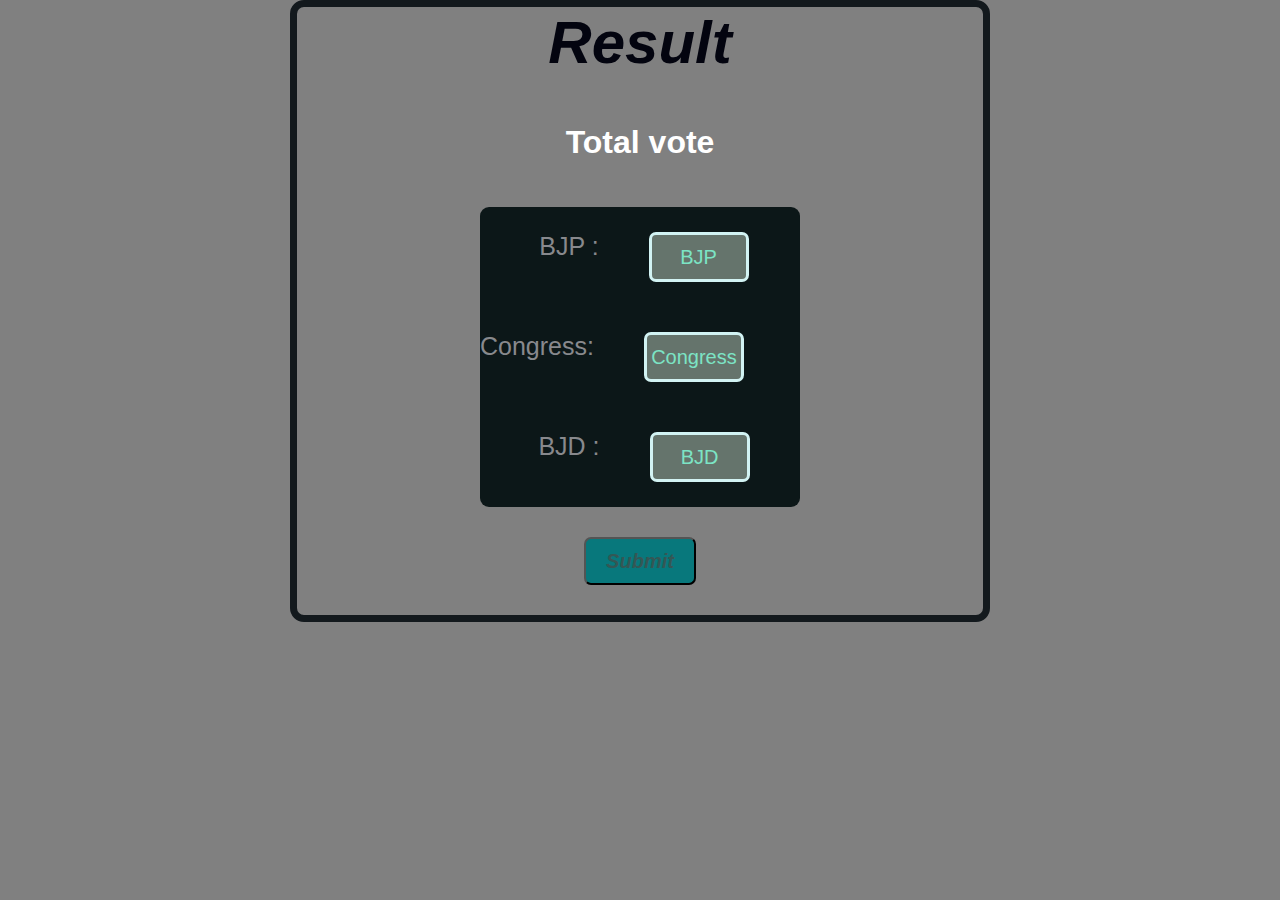
<file: index.html>
<!DOCTYPE html>
<html lang="en">
<head>
    <meta charset="UTF-8">
    <meta http-equiv="X-UA-Compatible" content="IE=edge">
    <meta name="viewport" content="width=device-width, initial-scale=1.0">
    <link rel="stylesheet" href="Style.css">
    <title>Document</title>
</head>
<body>
    <div class="voter_container"> 
        <div id="voterresult">
            <h1>Result</h1>
        </div>
        <div id="total">
            <h1>Total vote</h1>
        </div>
        <div class="container">
        <div class="Bjp">
            <span style="color: rgb(136, 137, 141);">BJP :</span>
            <button id="bjp__vote">BJP</button>
            
        </div>
        <div class="Congress">
            <span style="color: rgb(136, 137, 141);">Congress:</span>
            <button id="congress__vote">Congress</button>
        </div>
        <div class="Bjd">
            <span style="color: rgb(136, 137, 141);">BJD :</span>
            <button id="bjd__vote">BJD</button>
        </div>
        </div>
        <button id="res">Submit</button>
    </div>
    <script src="App.js"></script>
</body> 
</html>
</file>
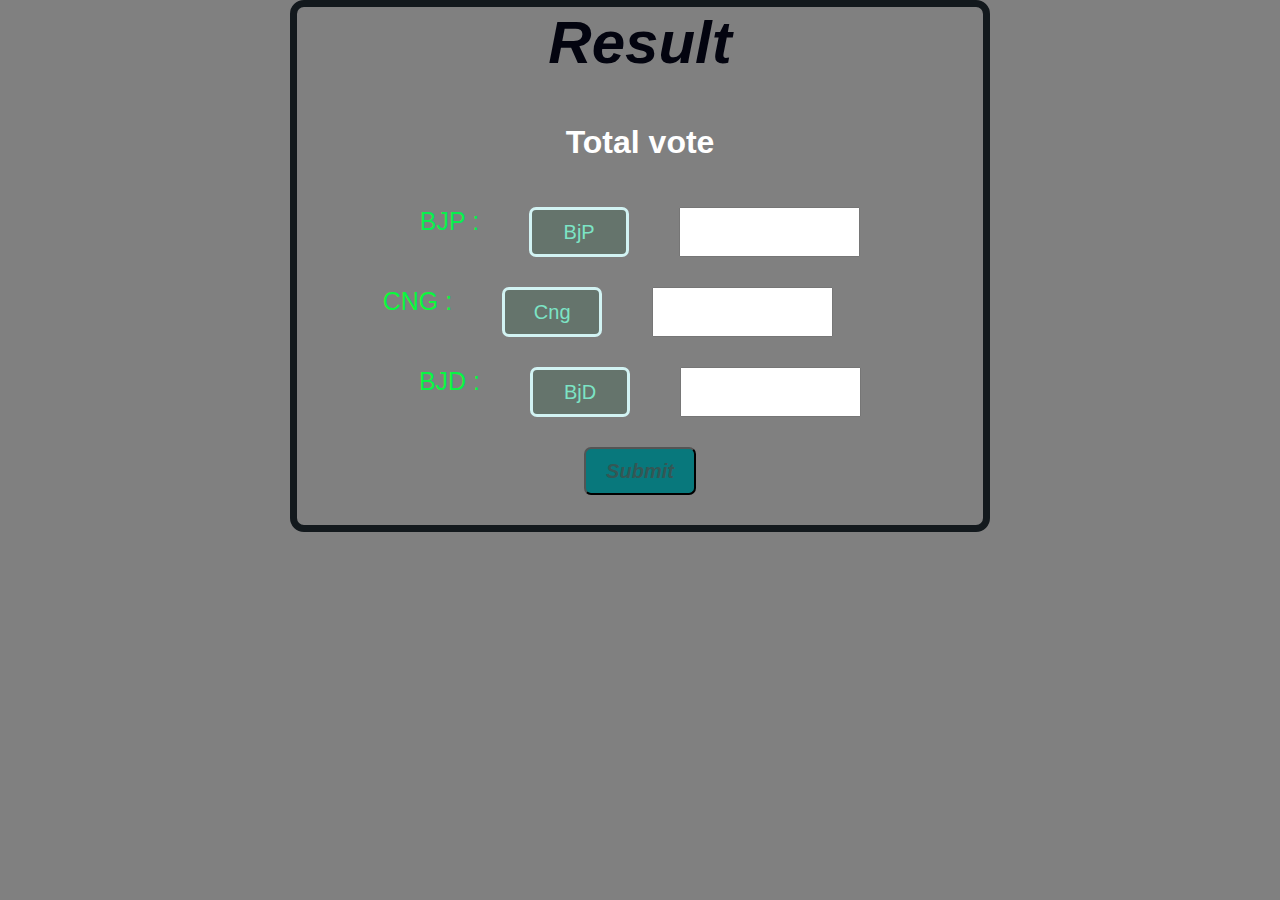
<file: Index.html>
<!DOCTYPE html>
<html lang="en">
<head>
    <meta charset="UTF-8">
    <meta http-equiv="X-UA-Compatible" content="IE=edge">
    <meta name="viewport" content="width=device-width, initial-scale=1.0">
    <link rel="stylesheet" href="Style.css">
    <title>Document</title>
</head>
<body>
    <div class="voter_container"> 
        <div id="voterresult">
            <h1>Result</h1>
        </div>
        <div id="total">
            <h1>Total vote</h1>
        </div>
        <div class="Bjp">
            <span style="color: rgb(7, 241, 77);">BJP :</span>
            <button id="bjp__vote">BjP</button>
            <input type="text" id="bjpvote_display"/>
        </div>
        <div class="Congress">
            <span style="color: rgb(8, 250, 60);">CNG :</span>
            <button id="congress__vote">Cng</button>
            <input type="text" id="congress_vote_display"/>
        </div>
        <div class="Bjd">
            <span style="color: rgb(7, 247, 67);">BJD :</span>
            <button id="bjd__vote">BjD</button>
            <input type="text" id="bjdvote_display"/>
        </div>
        <button id="res">Submit</button>
    </div>
    <script src="App.js"></script>
</body> 
</html>
</file>
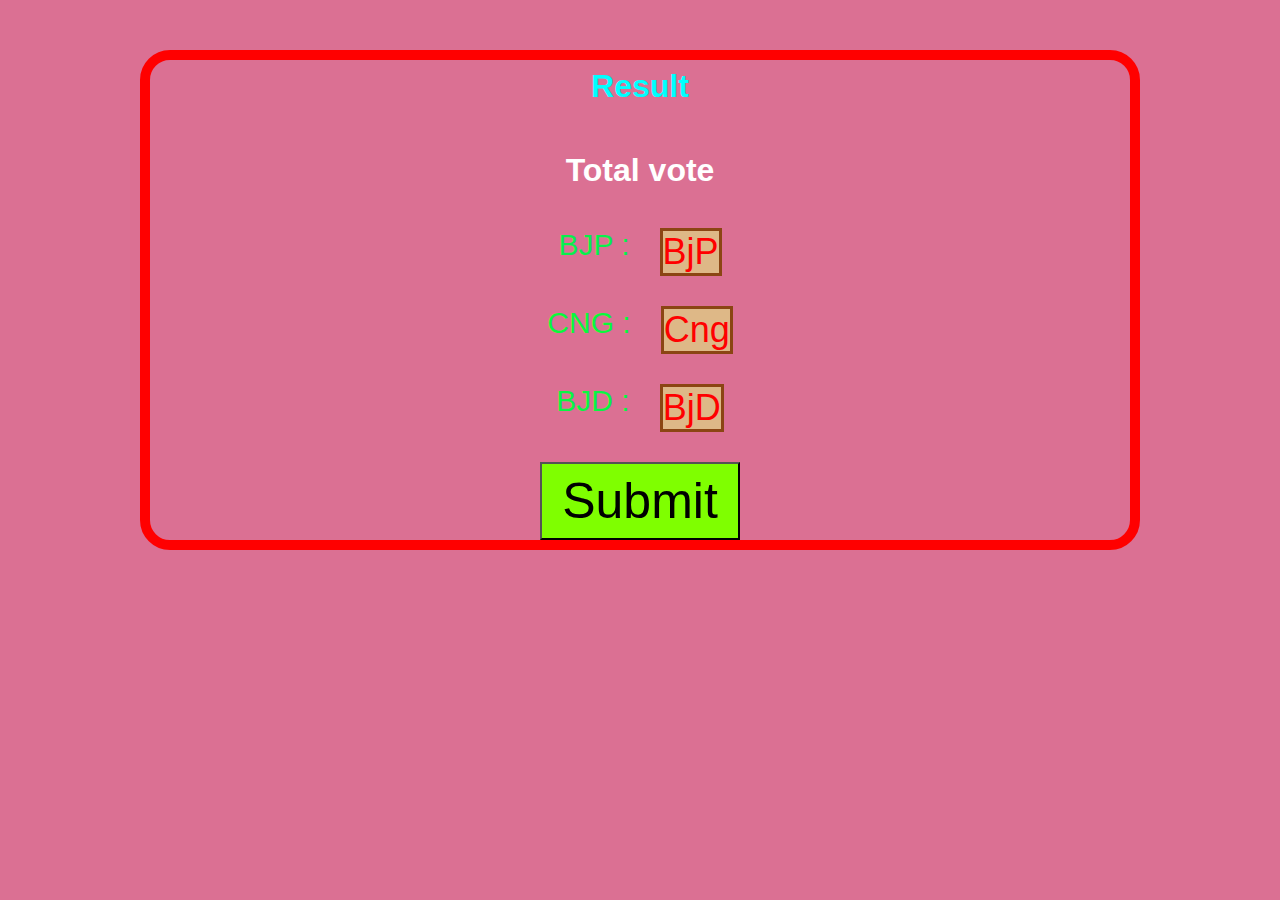
<file: voter.html>
<!DOCTYPE html>
<html lang="en">
<head>
    <meta charset="UTF-8">
    <meta http-equiv="X-UA-Compatible" content="IE=edge">
    <meta name="viewport" content="width=device-width, initial-scale=1.0">
    <link rel="stylesheet" href="voter.css">
    <title>Document</title>
</head>
<body>
    <div class="voter_container">
        <div id="voterresult">
            <h1>Result</h1>
        </div>
        <div id="total">
            <h1>Total vote</h1>
        </div>
        <div class="Bjp">
            <span style="color: rgb(7, 241, 77);">BJP :</span>
            <button id="bjp__vote">BjP</button>
            <input type="text" id="bjpvote_display"/>
        </div>
        <div class="Congress">
            <span style="color: rgb(8, 250, 60);">CNG :</span>
            <button id="congress__vote">Cng</button>
            <input type="text" id="congress_vote_display"/>
        </div>
        <div class="Bjd">
            <span style="color: rgb(7, 247, 67);">BJD :</span>
            <button id="bjd__vote">BjD</button>
            <input type="text" id="bjdvote_display"/>
        </div>
        <button id="res">Submit</button>
    </div>
    <script src="voter.js"></script>
</body> 
</html>
</file>
<file: Style.css>
*{
    margin: 0px;
    padding: 0px;
    box-sizing: border-box;
    font-family: 'Lucida Sans', 'Lucida Sans Regular', 'Lucida Grande', 'Lucida Sans Unicode', Geneva, Verdana, sans-serif;

}
body{
    display: flex;
    justify-content: center;
    background-color: grey;
}
.voter_container{
    background-image: url(https://ak.picdn.net/shutterstock/videos/11446151/thumb/1.jpg);
background-size: cover;
    border: 7px solid rgb(19, 25, 29);
    border-radius: 14px;
    display: flex;
    flex-direction: column;
    row-gap: 30px;
    align-items: center;
     width: 700px;
}

#voterresult{
    height:70px;
    width: 600px;
    color:rgb(3, 4, 15);
    display: flex;
    justify-content: center;
    align-items: center;
    font-size: 30px;
    font-family: 'Franklin Gothic Medium', 'Arial Narrow', Arial, sans-serif;
    font-style: italic;

}
#total{
    height:70px;
    color:white;
    display: flex;
    justify-content: center;
    align-items: center;
}
.container{
    display: grid;
    place-items: center;
    background-color: rgb(12, 23, 24);
    height: 300px;
    width: 20rem;
    border-radius: 9px;

    
}
.Bjp,.Congress,.Bjd{
    height: 50px;
    display: flex;
    justify-content: space-around;
    column-gap: 50px;
    font-size: 25px;
    border-radius: 10px;

}
.Congress{
    margin-right: 4rem;
}
#congress__vote,#bjp__vote,#bjd__vote{
    border: 3px solid rgb(210, 243, 243);
    color:rgb(124, 228, 197);
    background-color:rgb(101, 116, 108);
    font-size: 20px;
    cursor: pointer;
    border-radius: 7px;
    width: 100px;

}
#congress__vote:hover,#bjp__vote:hover,#bjd__vote:hover{
    color: blanchedalmond;
}
/* #bjpvote_display,#congress_vote_display,#bjdvote_display{
    width: 100px;
    background-color: aquamarine;
    color: rgb(206, 252, 248);
    font-size: 40px;
    display: none;
} */
#res{
    height:3rem;
    width: 7rem    ;
    text-align: center;
    font-style: italic;
    font-size: 20px;
    font-weight: 700;
    background-color: rgb(8, 120, 124);
    color: rgb(52, 87, 85);
    cursor: pointer;
    margin-bottom: 30px;
    border-radius: 7px;
    
}
#res:hover{
    color:rgb(158, 150, 175) ;
}
</file>
<file: voter.css>
*{
    margin: 0px;
    padding: 0px;
    box-sizing: border-box;
    font-family: 'Lucida Sans', 'Lucida Sans Regular', 'Lucida Grande', 'Lucida Sans Unicode', Geneva, Verdana, sans-serif;

}
body{
    display: flex;
    justify-content: center;
    padding-top: 50px;
    background-color: palevioletred;

    
}
.voter_container{
    background-image: url(https://image.shutterstock.com/image-photo/old-brick-black-color-wall-260nw-1605128917.jpg);
background-size: cover;
    height: 500px;
    width: 1000px;
    border: 10px solid red;
    border-radius: 30px;
    display: flex;
    flex-direction: column;
    row-gap: 30px;
    align-items: center;
}
#voterresult{
    height:70px;
    width: 1000px;
    color:aqua;
    display: flex;
    justify-content: center;
    align-items: center;

}
#total{
    height:70px;
    width: 1000px;
    color:white;
    display: flex;
    justify-content: center;
    align-items: center;
}
.Bjp,.Congress,.Bjd{
    height: 50px;
    display: flex;
    justify-content: center;
    column-gap: 30px;
    font-size: 30px;

}
#congress__vote,#bjp__vote,#bjd__vote{
    border: 3px solid saddlebrown;
    color:red;
    background-color:burlywood;
    font-size: larger;
    cursor: pointer;

}
#bjpvote_display,#congress_vote_display,#bjdvote_display{
    width: 100px;
    background-color: aquamarine;
    color: black;
    font-size: 40px;
    display: none;
}
#res{
    height: 100px;
    width: 200px;
    display: flex;
    justify-content: center;
    align-items: center;
    font-size: 50px;
    background-color: chartreuse;
    color: black;
    cursor: pointer;
}
</file>
